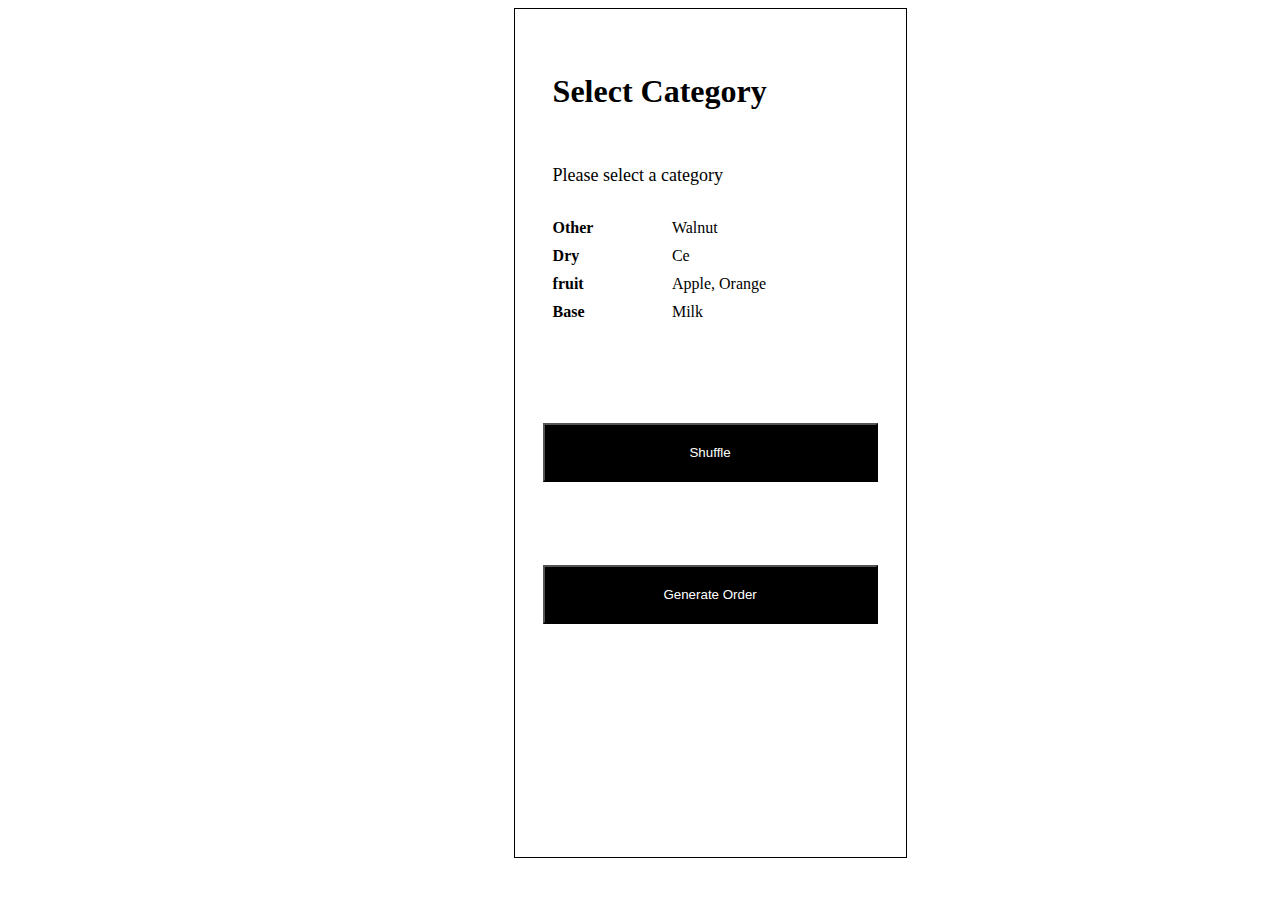
<file: index.html.html>
<!DOCTYPE html>
<html lang="en">
<head>
    <meta charset="UTF-8">
    <meta http-equiv="X-UA-Compatible" content="IE=edge">
    <meta name="viewport" content="width=device-width, initial-scale=1.0">
    <link rel="stylesheet" href="upwork.css">
    <title>Result</title>
</head>
<body>
    <div class="selectCategoryContainer">
        <div class="selectCategory">
            <h1>Select Category</h1>
             <p>Please select a category</p>
             
             <div class="resultContainer">
                <div class="item bold ">Other</div>
                <div class="item other">Walnut</div>
                <div class="item bold ">Dry</div>
                <div class="item Dry">Ce</div>
                <div class="item bold ">fruit</div>
                <div class="item fruit">Apple, Orange</div>
                <div class="item bold ">Base</div>
                <div class="item base">Milk</div>
                <!-- <div class="shuffleButtonContainer">
                    <button class="shuffleButton">Shuffle</button>
                </div> -->
                
              </div>
              
        </div>
         <div class="shuffleButtonContainer">
                    <button class="shuffleButton">Shuffle</button>
                </div>
        <div class="generateOrderContainer">
            <button class="generateOrderButton">Generate Order</button>
        </div>
       
    </div>
    
    <script src="qrcode.js"></script>

    <!-- <script src="qrcode.min.js"></script> -->
    <script src="result.js"></script>
</body>
</html>
</file>
<file: upwork.css>
.orderContainer{
    position: relative;
    top: 50%;
    display: flex;
    flex-direction: column;
    
    align-items: center;
    justify-content: center;
    border: #010101;
    
}
p{
    font-size: 18px;
}
.orderButton{
box-sizing: border-box;
top: 50%;
left: 50%;
display: flex;
flex-direction: row;
justify-content: center;
align-items: center;
padding: 14px 30px;
gap: 10px;
left: 27px;
top: 42px;
background: #010101;
border: 2px solid #D8D6D6;
border-radius: 4px;
color:#FFFFFF;
background-color: black;
width: auto;
height: auto;
cursor: pointer;
}

.requirementContainer{
    box-sizing: border-box;
    width: 393px;
    height: 852px;
    left: 668px;
    top: 133px;
    bottom: 20px;
    background: #FFFFFF;
    border: 1px solid #000000;
    position: absolute;
    padding: 5px;
    
}

.requirementform{
    margin: auto;
    display: flex;
    flex-direction: column;
    padding-left: 10px;
    padding-right: 10px;
    justify-content: center;
    position: absolute;
    
    
}
label{
    font-weight: bold;
}

input{
    margin-top: 15px;
    margin-bottom: 15px;
    padding: 10px;
}

 /* .orderButton{
    background-color: black;
    display: flex;
    width: auto;
    justify-content: center;
} */
.selectCategoryContainer{
    box-sizing: border-box;
    background-color: aqua;
    width: 393px;
    height: 850px;
    left: 40%;
    /* top: 20px; */
    padding-bottom: 20px;
    position: relative;
    border: 1px solid #000000;
    background: #FFFFFF;
}
.selectCategory{
    flex-direction: column;
    /* vertical-align: auto; */
    padding-left: 10px;
    gap: 15px;
    display: flex;

    width: 338px;
    height: 447px;
    left: 28px;
    position: absolute;
    top: 43px;
}

.categoryBtn{
    border-radius: 1000px;
    width: 338px;
    height: 64px;
    gap: 4px;
    background:#FFFFFF;
    cursor: pointer;
}


.resultContainer {
    display: grid;
    grid-template-columns: repeat(1, 1fr 2fr);
    grid-gap: 10px;
  }
  
.item {
    /* border: 1px solid black; */
    padding: 0px;
  }
  
.bold {
    font-weight: bold;
  }

.shuffleButtonContainer{

    position: relative;
    bottom: 0;
    width: 100%;
    text-align: center;
    display: flex;
    justify-content: center;
    box-sizing: border-box;
    top: 50%;
    width: 100%;
    height: 59px;
    /* margin-bottom: 50%; */
    
}
.shuffleButton{
    width: 100%;
    margin: 0 28px 0 28px;
    color: white;
    background-color: #000000;
}

  .generateOrderContainer {
    position: relative;
    /* bottom: 0; */
    top: 60%;
    width: 100%;
    text-align: center;
    display: flex;
    justify-content: center;
    box-sizing: border-box;
    width: 100%;
    height: 59px;
    margin-bottom: 10%;

  }
  .returnButtonContainer{
     width: 100%;
    text-align: center;
    display: flex;
    justify-content: center;
    box-sizing: border-box;
    top :60%;
    position: relative;
  }
.generateOrderButton ,.returnButton{
    width: 338px;
    height: 59px;
    width: 100%;
    margin: 0 28px 0 28px;
    color: white;
    background-color: #000000;
}

.returnButtonContainer{
    margin-top: 50px;
}
</file>
